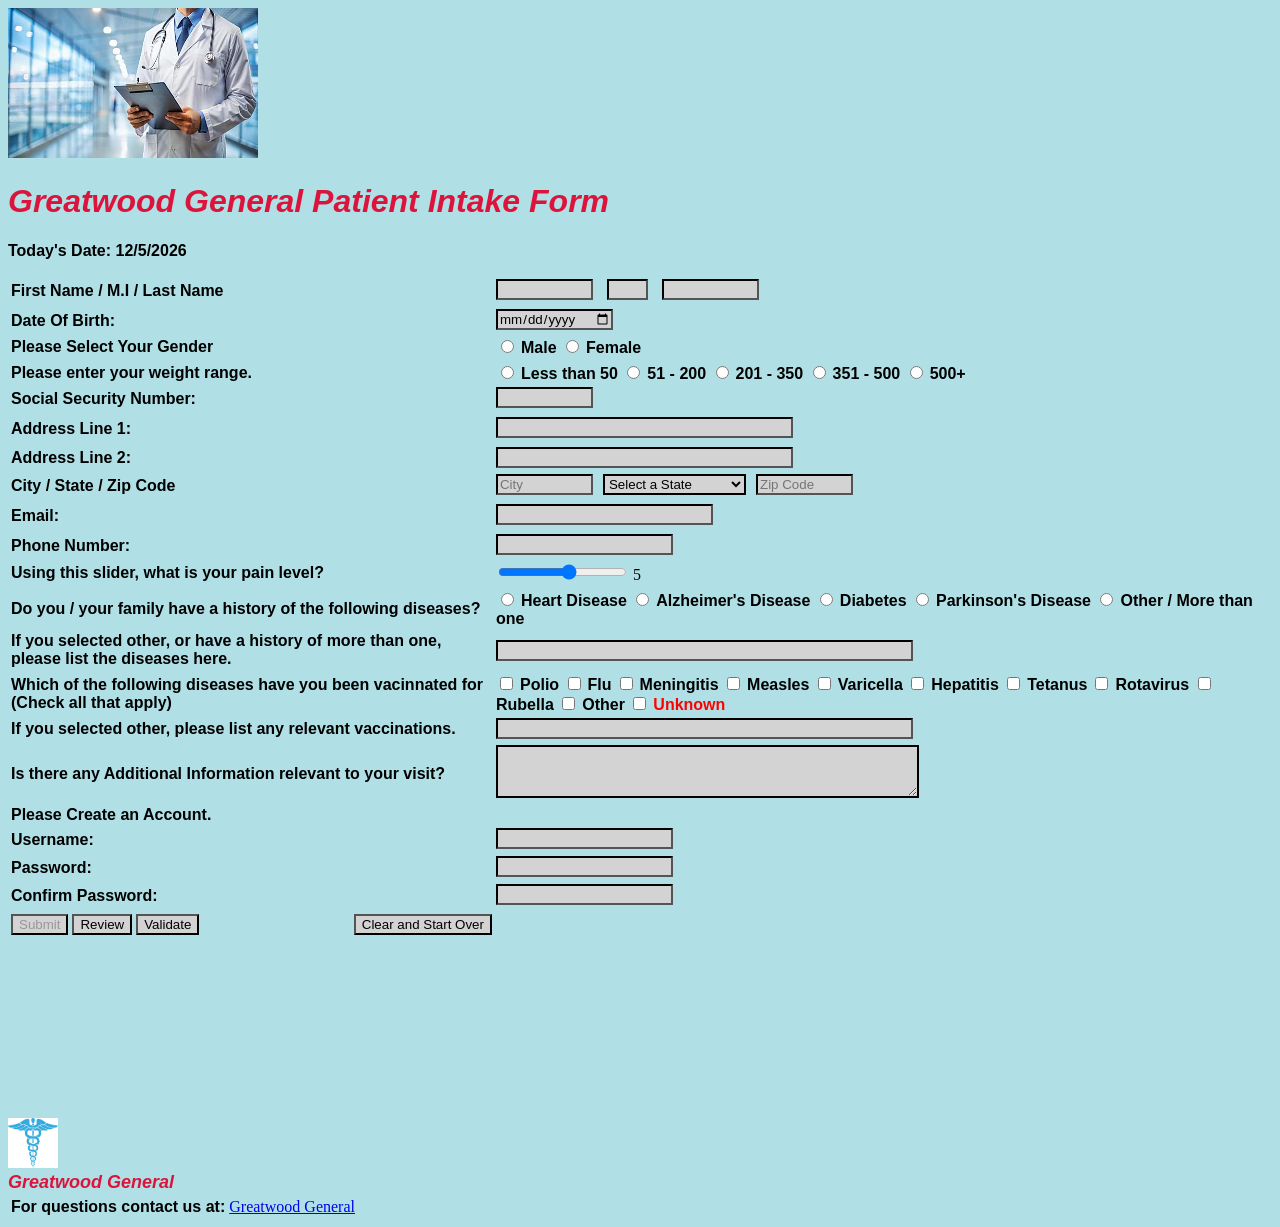
<file: index.html>
<!DOCTYPE html>
<!--
Program name: Greatwood General Patient Intake Form
Author: Eric Y Mendez
Date: 02/02/2026
Date last edited: 02/27/2026
Description: A Patient intake form for a hospital
-->
<html lang ='en'>
        <head>
                <link rel="stylesheet" href="Homework3.css">
                <script src="Homework3.js"></script>
        </head>
        <body>
                <img src="doctorPicture.jpeg" alt="Logo For Hospital" height = "150" width="250">
                <form id = "signup" action= 'thankyou3.html'>
                                <h1> Greatwood General Patient Intake Form </h1> 
                                <!-- Date, Date Javascript is at bottom -->
                                <p>Today's Date: <span id="date"></span></p>
                        <table>
                                <!-- Full Name -->
                                <tr>
                                <td><label for = 'FullName'> First Name / M.I / Last Name </label></td>
                                        <td>
                                <div class = "name-field">
                                <input type = "text" minlength = '1' maxlength = '30' size = '10' id = 'Fname' name = "First Name" 
                                Title = "Letters, dashes, and apostrophes only in First Name" 
                                pattern = "[a-zA-Z'-]{1-30}" onblur = "validateFname()" required>
                                <span class = 'error' id = "fname-error"></span>
                                </div>
                                <div class = "name-field">
                                <input type = "text" minlength = "1" maxlength = '1' size = '3' id = 'MI' name = "Middle Initial" 
                                title = "One letter only in Middle Initial" 
                                pattern = "[a-zA-Z]{1}" onblur = "validateMI()">
                                <span class = 'error' id = "MI-error"></span>
                                </div>
                                <div class = "name-field">
                                <input type = "text" minlength = "1" maxlength = '30' size = '10' id = 'Lname' name = "Last Name"
                                title = "Letters, dashes, and apostrophes only in Last Name" 
                                pattern = "[a-zA-Z'-]{1-30}" onblur = "validateLname()" required>
                                <span class = 'error' id = "Lname-error"></span>
                                </div>
                                        </td>
                                </tr>
                                <tr></tr>
                                <!-- DOB -->
                                <tr>
                                <td><label for = 'DOB'> Date Of Birth: </label></td>
                                <td><input type = "date" maxlength = '10' id = 'DOB' name = "Date Of Birth" placeholder = "MM/DD/YYYY" onblur = "validateDOB()" required>
                                <span class="error" id = "DOB-error"></span></td>
                                </tr>
                                <!-- Gender -->
                                <tr>
                                <td><label> Please Select Your Gender</label></td>
                                        <td><input type = 'radio' id = 'Male' name = 'Gender' value = 'Male' required>
                                        <label for = 'Male'> Male </label>
                                        <input type = 'radio' id = 'Female' name = 'Gender' value = 'Female'>
                                        <label for = 'Female'> Female </label></td>
                                </tr>
                                <tr></tr>
                                <!-- Weight -->
                                <tr>
                                <td><label for='weight'> Please enter your weight range.</label></td>
                                <td>
                                <input type='radio' name='Weight' id='less50' value='Less than 50' required>
                                <label for="less50"> Less than 50 </label>
                                <input type='radio' name='Weight' id='51-200' value='51 - 200'>
                                <label for='51-200'> 51 - 200 </label>
                                <input type='radio' name='Weight' id='201-350' value='201 - 350'>
                                <label for="201-350"> 201 - 350 </label>
                                <input type='radio' name='Weight' id='351-500' value='351 - 500'>
                                <label for='351-500'> 351 - 500 </label>
                                <input type='radio' name='Weight' id='500plus' value='500+'>
                                <label for="500plus"> 500+ </label>
                                </td>
                                </tr>
                                <!-- SSN -->
                                <tr>
                                <td><label for = 'SSN'> Social Security Number: </label></td>
                                <td><input type = "password" size = '10' maxlength = '11' id = 'SSN' name = "Social Security Number" title = "Numbers Only" onblur = "validateSSN()" required>
                                <span class = "error" id = "SSN-error"></span></td>
                                </tr>
                                <tr></tr>
                                <!-- Address Lines 1 and 2 -->
                                <tr>
                                <td><label for = 'AL1'> Address Line 1: </label></td>
                                <td><input type = "text" size = '35' maxlength = '30' id = 'AL1' name = "Address Line 1" title = "Letters, dashes and apostophes only" required onblur = "validateAL1()">
                                <span class = "error" id = "AL1-error"></span></td>
                                </tr>
                                <tr></tr>
                                <tr>
                                <td><label for = "AL2"> Address Line 2: </label></td>
                                <td><input type = "text" size = '35' maxlength = '30' id = 'AL2' name = "Address Line 2"></td>
                                </tr>
                                <tr></tr>
                                <!-- City -->
                                <tr>
                                <td><label>City / State / Zip Code</label></td>
                                <td>
                                <div class="CSZ-container">
                                <div class="CSZ-field">
                                <input type="text" size="10" maxlength="30" id="City" placeholder="City" onblur="validateCity()">
                                <span class="error" id="City-error"></span>
                                </div>
                                <select id="state" name = "State" required>
                                        <option value ="">Select a State</option>
                                        <option value="AL">Alabama</option>
                                        <option value="AK">Alaska</option>
                                        <option value="AZ">Arizona</option>
                                        <option value="AR">Arkansas</option>
                                        <option value="CA">California</option>
                                        <option value="CO">Colorado</option>
                                        <option value="CT">Connecticut</option>
                                        <option value="DE">Delaware</option>
                                        <option value="DC">District Of Columbia</option>
                                        <option value="FL">Florida</option>
                                        <option value="GA">Georgia</option>
                                        <option value="HI">Hawaii</option>
                                        <option value="ID">Idaho</option>
                                        <option value="IL">Illinois</option>
                                        <option value="IN">Indiana</option>
                                        <option value="IA">Iowa</option>
                                        <option value="KS">Kansas</option>
                                        <option value="KY">Kentucky</option>
                                        <option value="LA">Louisiana</option>
                                        <option value="ME">Maine</option>
                                        <option value="MD">Maryland</option>
                                        <option value="MA">Massachusetts</option>
                                        <option value="MI">Michigan</option>
                                        <option value="MN">Minnesota</option>
                                        <option value="MS">Mississippi</option>
                                        <option value="MO">Missouri</option>
                                        <option value="MT">Montana</option>
                                        <option value="NE">Nebraska</option>
                                        <option value="NV">Nevada</option>
                                        <option value="NH">New Hampshire</option>
                                        <option value="NJ">New Jersey</option>
                                        <option value="NM">New Mexico</option>
                                        <option value="NY">New York</option>
                                        <option value="NC">North Carolina</option>
                                        <option value="ND">North Dakota</option>
                                        <option value="OH">Ohio</option>
                                        <option value="OK">Oklahoma</option>
                                        <option value="OR">Oregon</option>
                                        <option value="PA">Pennsylvania</option>
                                        <option value="PR">Puerto Rico</option>
                                        <option value="RI">Rhode Island</option>
                                        <option value="SC">South Carolina</option>
                                        <option value="SD">South Dakota</option>
                                        <option value="TN">Tennessee</option>
                                        <option value="TX">Texas</option>
                                        <option value="UT">Utah</option>
                                        <option value="VT">Vermont</option>
                                        <option value="VA">Virginia</option>
                                        <option value="WA">Washington</option>
                                        <option value="WV">West Virginia</option>
                                        <option value="WI">Wisconsin</option>
                                        <option value="WY">Wyoming</option>
                                </select>
                                <div class="CSZ-field">
                                <input type="text" size="10" id="ZipCode" name = "Zip Code" maxlength="10" placeholder="Zip Code" onblur="validateZipCode()" required>
                                <span class="error" id="ZipCode-error"></span>
                                </div>
                                </div>
                                </td>
                                </tr>
                                <tr></tr>
                                <!-- Email Address -->
                                <tr>
                                <td><label for = 'Email'> Email: </label></td>
                                <td><input type = 'email' id = 'Email' name = "Email" size = '25' maxlength = '50' onblur="validateEmail()">
                                <span class = "error" id = "Email-error"></span></td>
                                </tr>
                                <tr></tr>
                                <!-- Phone Number -->
                                <tr>
                                <td><label>Phone Number:</label></td>
                                <td><input type = "text" name = "Phone Number" id = "phoneNum" title="Please enter your phone number" onblur="validatePhoneNumber()">
                                <span class = "error" id = "phoneNum-error"></span></td>
                                </tr>
                                <!-- Pain Slider -->
                                <tr>
                                <td><label for = 'pain'> Using this slider, what is your pain level? </label></td>
                                <td><input type = 'range' id = 'pain' name = "Range Slider" min = '1' max = '10' oninput = "rangeSliderLive(this.value)"> 
                                <span id = "painValue"> 5 </span></td>
                                </tr>
                                <tr></tr>
                                <!-- History -->
                                <tr>
                                <td><label> Do you / your family have a history of the following diseases? </label></td>
                                <td><input type = 'radio' name = 'History' id = 'heartDisease' value = "Heart Disease" required>
                                <label for = 'heartDisease'> Heart Disease </label>
                                <input type = 'radio' name = 'History' id = 'alzheimers' value = 'Alzheimers'>
                                <label for = 'alzheimers'> Alzheimer's Disease </label>
                                <input type = 'radio' name = 'History' id = 'diabetes' value = 'Diabetes'>
                                <label for = 'diabetes'> Diabetes </label>
                                <input type = 'radio' name = 'History' id = 'parkinsons' value = 'Parkinsons'>
                                <label for = 'parkinsons'> Parkinson's Disease </label>
                                <input type = 'radio' name = 'History' id = 'other' value = 'Other / More than one'>
                                <label for = 'other'> Other / More than one </label></td>
                                </tr>
                                <tr>
                                <td><label> If you selected other, or have a history of more than one, please list the diseases here. </label></td>
                                <td><input type = 'text' maxlength = '100' size = '50' id = 'otherTB' name = "Other diseases"></td>
                                </tr>
                                <tr></tr>
                                <!-- Checkbox -->
                                <tr>
                                <td><label> Which of the following diseases have you been vacinnated for (Check all that apply)</label></td>
                                <td><input type = 'checkbox' id = 'polio' name = 'Polio'>
                                <label for = "polio"> Polio </label>
                                <input type = 'checkbox' id = 'flu' name = 'Flu'>
                                <label for = "flu"> Flu</label>
                                <input type = 'checkbox' id = 'meningitis' name = 'Meningitis'>
                                <label for= "meningitis"> Meningitis </label>
                                <input type = 'checkbox' id = 'measles' name = 'Measles'>
                                <label for = "measles"> Measles </label>
                                <input type = 'checkbox' id = 'varicella' name = 'Varicella'>
                                <label for = "varicella"> Varicella </label>
                                <input type = 'checkbox' id = 'hepatitis' name = 'Hepatitis'>
                                <label for = "hepatitis"> Hepatitis </label>
                                <input type = 'checkbox' id = 'tetanus' name = 'Tetanus'>
                                <label for = "tetanus"> Tetanus</label>
                                <input type = 'checkbox' id = 'rotavirus' name = 'Rotavirus'>
                                <label for = "rotavirus"> Rotavirus </label>
                                <input type = 'checkbox' id = 'rubella' name = 'Rubella'>
                                <label for = "rubella"> Rubella </label>
                                <input type = 'checkbox' id = 'otherVaccine' name = 'otherVaccine'>
                                <label for = "otherVaccine"> Other </label>
                                <input type = "checkbox" id = 'unknown' name = 'unknown'>
                                <label for = "unknown" id = "unknown"> Unknown </label></td>
                                </tr>
                                <tr>
                                <td><label for = "otherVacinneTB"> If you selected other, please list any relevant vaccinations. </label></td>
                                <td><input type = "text" id = 'otherVaccineTB' name = "Other vaccinations textbox" size = '50'></td>
                                </tr>
                                <tr></tr>
                                <!-- Text Box -->
                                <tr>
                                <td><label for = 'textblock'> Is there any Additional Information relevant to your visit?</label></td>
                                <td><textarea name = 'Additional Information' rows = '3' cols = '50' required></textarea></td>
                                </tr>
                                <!-- Username and Password -->
                                <tr>
                                <td><label> Please Create an Account. </label></td>
                                </tr>
                                <td><label for = "userID"> Username: </label></td>
                                <td><input type = "text" id = "Username" Name = "Username" 
                                title = "Username must contain at least five letters and cannot begin with a number" onblur="validateUsername()">
                                <span class = "error" id = "Username-error"></span></td>
                                </tr>
                                <tr>
                                <td><label for = "userID"> Password: </label></td>
                                <td><input type = "password" id = "Password" maxlength = "30" name = "Password" 
                                title = "Password must cointin at least 10 characters, one uppercase letter, one number, one lowercase letter and one special character"
                                onblur="validatePass()"
                                oninput="validatePass()"
                                onfocus="validatePass()"
                                required>
                                <span class = "error" id="Password-error"></span></td>
                                </tr>
                                <tr>
                                <td><label for = "userID"> Confirm Password: </label></td>
                                <td><input type = "password" id = "passwordConfirm" name = "Password Confirmation " maxlength = "30"  
                                title = "Please Re-enter your password" 
                                onblur="confirmPass()"
                                oninput="confirmPass()"
                                onfocus="confirmPass()"
                                required>
                                <span class = "error" id = "cPass-error"></span></td>
                                </tr>
                                <tr></tr>
                                <!-- Submit Button, Clear Button and Review Button -->
                                <tr>
                                <td><input type = 'submit' id = "submit" value = 'Submit' disabled> 
                                <div style = "float: right;"><input type = 'Reset' id = "reset" value = 'Clear and Start Over'></div>
                                <input type="button" name = "review" value = "Review" onclick="reviewInput()">
                                <input type = "button" name = "validate" id = "validate" value = "Validate" onclick = "validateEverything()"></td>
                                </tr>
                                <!-- Date JavaScript-->
                        </table>
                        <div class = "pass-message">
                                <span id = "msg1"></span><br>
                                <span id = "msg2"></span><br>
                                <span id = "msg3"></span><br>
                                <span id = "msg4"></span><br>
                                <span id = "msg5"></span><br>
                                <span id = "msg6"></span><br>
                                <span id = "msg7"></span><br>
                                <span id = "cPass-error"></span><br>
                        </div>
                                <center>
                                        <p id = "showInput"></p>
                                </center>

                                <script>
                                        document.getElementById("date").innerHTML = new Date().toLocaleDateString();
                                </script>
                </form>
                                <!-- Footer -->
                                        <footer>
                                                <img src = "medicalPhoto.jpeg" alt = "pictureForFooter" height = "50" width = "50"><br>
                                                <head><link rel="stylesheet" href="Homework3.css"></head>
                                                        <table>
                                                                <tr>
                                                                        <label id = 'nameOfHospital'> Greatwood General </label>
                                                                </tr>
                                                                <tr>
                                                                        <td><label>For questions contact us at:</label></td>
                                                                        <td><a href="mailto:greatwoodgeneral@gmail.com">Greatwood General</a></td>
                                                                </tr>
                                                        </table>
                                        </footer>
                                        
                                        <div id = "alert-box">
                                                <div id = "alert-content">
                                                        <h4>Please fill out all the required information</h4>
                                                        <button id = "close-alert">Ok</button>
                                                </div>
                                        </div>
        </body>
</html>
</file>
<file: Homework3.css>
/*
Program name: Greatwood General Patient Intake Form
Author: Eric Y Mendez
Date: 2/02/2026
Date last edited: 02/27/2026
Description: A Patient intake form for a hospital
*/
body 
    {
            background-color: powderblue;
                }
                p
                    {
                            font-weight: bold;
                                    font-family: sans-serif;
                                        }
                                        h1
                                            {
                                                    color: crimson;
                                                            font-family: sans-serif;
                                                                    font-style: italic;
                                                                            font-weight: bold;
                                                                                }
                                                                                label
                                                                                    {
                                                                                            font-weight: bold;
                                                                                                    font-family: sans-serif;
                                                                                                        }
                                                                                                            #unknown
                                                                                                                        {
                                                                                                                                        color:red;
                                                                                                                                                    }
                                                                                                                                                    input  
                                                                                                                                                        {
                                                                                                                                                                font-family: sans-serif;
                                                                                                                                                                        background-color: lightgray;
                                                                                                                                                                                border-width: 2px;
                                                                                                                                                                                        border-color: black;
                                                                                                                                                                                            }
                                                                                                                                                                                            #Male
                                                                                                                                                                                                {
                                                                                                                                                                                                        accent-color: Blue;
                                                                                                                                                                                                            }
                                                                                                                                                                                                            #Female
                                                                                                                                                                                                                {
                                                                                                                                                                                                                        accent-color: DeepPink;
                                                                                                                                                                                                                            }
                                                                                                                                                                                                                            textarea 
                                                                                                                                                                                                                                {
                                                                                                                                                                                                                                        font-family: sans-serif;
                                                                                                                                                                                                                                                background-color: lightgray;
                                                                                                                                                                                                                                                        border-width: 2px;
                                                                                                                                                                                                                                                                border-color: black;
                                                                                                                                                                                                                                                                    }
                                                                                                                                                                                                                                                                    select 
                                                                                                                                                                                                                                                                        {
                                                                                                                                                                                                                                                                                font-family: sans-serif;
                                                                                                                                                                                                                                                                                        background-color: lightgray;
                                                                                                                                                                                                                                                                                                border-width: 2px;
                                                                                                                                                                                                                                                                                                        border-color: black;
                                                                                                                                                                                                                                                                                                            }
                                                                                                                                                                                                                                                                                                            #footer
                                                                                                                                                                                                                                                                                                                {
                                                                                                                                                                                                                                                                                                                        margin-top: 600px;
                                                                                                                                                                                                                                                                                                                            }
                                                                                                                                                                                                                                                                                                                            #nameOfHospital
                                                                                                                                                                                                                                                                                                                                {
                                                                                                                                                                                                                                                                                                                                        font-size: large;
                                                                                                                                                                                                                                                                                                                                                font-family: sans-serif;
                                                                                                                                                                                                                                                                                                                                                        font-style: italic;
                                                                                                                                                                                                                                                                                                                                                                font-weight: bold;
                                                                                                                                                                                                                                                                                                                                                                        color: crimson;
                                                                                                                                                                                                                                                                                                                                                                            }
                                                                                                                                                                                                                                                                                                                                                                            .name-field
                                                                                                                                                                                                                                                                                                                                                                                {
                                                                                                                                                                                                                                                                                                                                                                                        display: inline-block;
                                                                                                                                                                                                                                                                                                                                                                                                vertical-align: top;
                                                                                                                                                                                                                                                                                                                                                                                                        margin-right: 10px;
                                                                                                                                                                                                                                                                                                                                                                                                            }

                                                                                                                                                                                                                                                                                                                                                                                                            .error
                                                                                                                                                                                                                                                                                                                                                                                                                {
                                                                                                                                                                                                                                                                                                                                                                                                                        display: block;
                                                                                                                                                                                                                                                                                                                                                                                                                                color: red;
                                                                                                                                                                                                                                                                                                                                                                                                                                        font-size: 12px;
                                                                                                                                                                                                                                                                                                                                                                                                                                                margin-top: 3px;
                                                                                                                                                                                                                                                                                                                                                                                                                                                    }

                                                                                                                                                                                                                                                                                                                                                                                                                                                    .CSZ-container
                                                                                                                                                                                                                                                                                                                                                                                                                                                    {
                                                                                                                                                                                                                                                                                                                                                                                                                                                        display: flex;
                                                                                                                                                                                                                                                                                                                                                                                                                                                            align-items: flex-start;
                                                                                                                                                                                                                                                                                                                                                                                                                                                                gap: 10px;
                                                                                                                                                                                                                                                                                                                                                                                                                                                                }

                                                                                                                                                                                                                                                                                                                                                                                                                                                                .CSZ-field
                                                                                                                                                                                                                                                                                                                                                                                                                                                                {
                                                                                                                                                                                                                                                                                                                                                                                                                                                                    display: flex;
                                                                                                                                                                                                                                                                                                                                                                                                                                                                        flex-direction: column;
                                                                                                                                                                                                                                                                                                                                                                                                                                                                        }

                                                                                                                                                                                                                                                                                                                                                                                                                                                                        .pass-message
                                                                                                                                                                                                                                                                                                                                                                                                                                                                            {
                                                                                                                                                                                                                                                                                                                                                                                                                                                                                    text-align: right;
                                                                                                                                                                                                                                                                                                                                                                                                                                                                                            font-family: "optima", sans-serif;
                                                                                                                                                                                                                                                                                                                                                                                                                                                                                                    font-weight: normal;
                                                                                                                                                                                                                                                                                                                                                                                                                                                                                                            position: relative;
                                                                                                                                                                                                                                                                                                                                                                                                                                                                                                                    left: 100px;
                                                                                                                                                                                                                                                                                                                                                                                                                                                                                                                            background: transparent;
                                                                                                                                                                                                                                                                                                                                                                                                                                                                                                                                    padding: 10px;
                                                                                                                                                                                                                                                                                                                                                                                                                                                                                                                                            border-spacing: 2px;
                                                                                                                                                                                                                                                                                                                                                                                                                                                                                                                                                    border-radius: 20px;
                                                                                                                                                                                                                                                                                                                                                                                                                                                                                                                                                            color: red;
                                                                                                                                                                                                                                                                                                                                                                                                                                                                                                                                                                }

                                                                                                                                                                                                                                                                                                                                                                                                                                                                                                                                                                #review
                                                                                                                                                                                                                                                                                                                                                                                                                                                                                                                                                                    {
                                                                                                                                                                                                                                                                                                                                                                                                                                                                                                                                                                            margin-top: 5px;
                                                                                                                                                                                                                                                                                                                                                                                                                                                                                                                                                                                }

                                                                                                                                                                                                                                                                                                                                                                                                                                                                                                                                                                                table.output,
                                                                                                                                                                                                                                                                                                                                                                                                                                                                                                                                                                                tr.output,
                                                                                                                                                                                                                                                                                                                                                                                                                                                                                                                                                                                td.output
                                                                                                                                                                                                                                                                                                                                                                                                                                                                                                                                                                                    {
                                                                                                                                                                                                                                                                                                                                                                                                                                                                                                                                                                                            width: 500px;
                                                                                                                                                                                                                                                                                                                                                                                                                                                                                                                                                                                                    background-color: aqua;
                                                                                                                                                                                                                                                                                                                                                                                                                                                                                                                                                                                                            padding: 10px;
                                                                                                                                                                                                                                                                                                                                                                                                                                                                                                                                                                                                                    border-spacing: 2px;
                                                                                                                                                                                                                                                                                                                                                                                                                                                                                                                                                                                                                            border-radius: 20px;
                                                                                                                                                                                                                                                                                                                                                                                                                                                                                                                                                                                                                                    color: black;
                                                                                                                                                                                                                                                                                                                                                                                                                                                                                                                                                                                                                                        }

                                                                                                                                                                                                                                                                                                                                                                                                                                                                                                                                                                                                                                        td.outputdata
                                                                                                                                                                                                                                                                                                                                                                                                                                                                                                                                                                                                                                            {
                                                                                                                                                                                                                                                                                                                                                                                                                                                                                                                                                                                                                                                    width: 500px;
                                                                                                                                                                                                                                                                                                                                                                                                                                                                                                                                                                                                                                                            background-color: aqua;
                                                                                                                                                                                                                                                                                                                                                                                                                                                                                                                                                                                                                                                                    text-align: center;
                                                                                                                                                                                                                                                                                                                                                                                                                                                                                                                                                                                                                                                                            padding: 10px;
                                                                                                                                                                                                                                                                                                                                                                                                                                                                                                                                                                                                                                                                                    border-spacing: 2px;
                                                                                                                                                                                                                                                                                                                                                                                                                                                                                                                                                                                                                                                                                        }

                                                                                                                                                                                                                                                                                                                                                                                                                                                                                                                                                                                                                                                                                        #alert-box 
                                                                                                                                                                                                                                                                                                                                                                                                                                                                                                                                                                                                                                                                                        {
                                                                                                                                                                                                                                                                                                                                                                                                                                                                                                                                                                                                                                                                                            display: none;
                                                                                                                                                                                                                                                                                                                                                                                                                                                                                                                                                                                                                                                                                                position: fixed;
                                                                                                                                                                                                                                                                                                                                                                                                                                                                                                                                                                                                                                                                                                    z-index: 9999;
                                                                                                                                                                                                                                                                                                                                                                                                                                                                                                                                                                                                                                                                                                        left: 0;
                                                                                                                                                                                                                                                                                                                                                                                                                                                                                                                                                                                                                                                                                                            top: 0;
                                                                                                                                                                                                                                                                                                                                                                                                                                                                                                                                                                                                                                                                                                                width: 100%;
                                                                                                                                                                                                                                                                                                                                                                                                                                                                                                                                                                                                                                                                                                                    height: 100%;
                                                                                                                                                                                                                                                                                                                                                                                                                                                                                                                                                                                                                                                                                                                        overflow: auto;
                                                                                                                                                                                                                                                                                                                                                                                                                                                                                                                                                                                                                                                                                                                            background-color: transparent;
                                                                                                                                                                                                                                                                                                                                                                                                                                                                                                                                                                                                                                                                                                                            }
                                                                                                                                                                                                                                                                                                                                                                                                                                                                                                                                                                                                                                                                                                                            #alert-content
                                                                                                                                                                                                                                                                                                                                                                                                                                                                                                                                                                                                                                                                                                                            {
                                                                                                                                                                                                                                                                                                                                                                                                                                                                                                                                                                                                                                                                                                                                background-color: white;
                                                                                                                                                                                                                                                                                                                                                                                                                                                                                                                                                                                                                                                                                                                                    color: black;
                                                                                                                                                                                                                                                                                                                                                                                                                                                                                                                                                                                                                                                                                                                                        border-radius: 10px;
                                                                                                                                                                                                                                                                                                                                                                                                                                                                                                                                                                                                                                                                                                                                            width: 300px;
                                                                                                                                                                                                                                                                                                                                                                                                                                                                                                                                                                                                                                                                                                                                                height: 130px;
                                                                                                                                                                                                                                                                                                                                                                                                                                                                                                                                                                                                                                                                                                                                                    margin: auto;
                                                                                                                                                                                                                                                                                                                                                                                                                                                                                                                                                                                                                                                                                                                                                        margin-top: 20%;
                                                                                                                                                                                                                                                                                                                                                                                                                                                                                                                                                                                                                                                                                                                                                            padding: 30px;
                                                                                                                                                                                                                                                                                                                                                                                                                                                                                                                                                                                                                                                                                                                                                                text-align: center;
                                                                                                                                                                                                                                                                                                                                                                                                                                                                                                                                                                                                                                                                                                                                                                }

                                                                                                                                                                                                                                                                                                                                                                                                                                                                                                                                                                                                                                                                                                                                                                #alert-content h4 
                                                                                                                                                                                                                                                                                                                                                                                                                                                                                                                                                                                                                                                                                                                                                                {
                                                                                                                                                                                                                                                                                                                                                                                                                                                                                                                                                                                                                                                                                                                                                                    font-size: 20px;
                                                                                                                                                                                                                                                                                                                                                                                                                                                                                                                                                                                                                                                                                                                                                                        text-align: center;
                                                                                                                                                                                                                                                                                                                                                                                                                                                                                                                                                                                                                                                                                                                                                                            font-family: "optima", sans-serif;
                                                                                                                                                                                                                                                                                                                                                                                                                                                                                                                                                                                                                                                                                                                                                                                font-weight: normal;
                                                                                                                                                                                                                                                                                                                                                                                                                                                                                                                                                                                                                                                                                                                                                                                }


                                                                                                                                                                                                                                                                                                                                                                                                                                                                                                                                                                                                                                                                                                                                                                                #close-alert 
                                                                                                                                                                                                                                                                                                                                                                                                                                                                                                                                                                                                                                                                                                                                                                                {
                                                                                                                                                                                                                                                                                                                                                                                                                                                                                                                                                                                                                                                                                                                                                                                    background-color: white;
                                                                                                                                                                                                                                                                                                                                                                                                                                                                                                                                                                                                                                                                                                                                                                                        border-width: 1px;
                                                                                                                                                                                                                                                                                                                                                                                                                                                                                                                                                                                                                                                                                                                                                                                            border-style: solid;
                                                                                                                                                                                                                                                                                                                                                                                                                                                                                                                                                                                                                                                                                                                                                                                                color: black;
                                                                                                                                                                                                                                                                                                                                                                                                                                                                                                                                                                                                                                                                                                                                                                                                    border-color: black;
                                                                                                                                                                                                                                                                                                                                                                                                                                                                                                                                                                                                                                                                                                                                                                                                        font-size: 15px;
                                                                                                                                                                                                                                                                                                                                                                                                                                                                                                                                                                                                                                                                                                                                                                                                            font-weight: bold;
                                                                                                                                                                                                                                                                                                                                                                                                                                                                                                                                                                                                                                                                                                                                                                                                                height: 20px;
                                                                                                                                                                                                                                                                                                                                                                                                                                                                                                                                                                                                                                                                                                                                                                                                                    width: 80px;
                                                                                                                                                                                                                                                                                                                                                                                                                                                                                                                                                                                                                                                                                                                                                                                                                        border-radius: 20px;
                                                                                                                                                                                                                                                                                                                                                                                                                                                                                                                                                                                                                                                                                                                                                                                                                            cursor: pointer;
                                                                                                                                                                                                                                                                                                                                                                                                                                                                                                                                                                                                                                                                                                                                                                                                                                margin-top: 20px;
                                                                                                                                                                                                                                                                                                                                                                                                                                                                                                                                                                                                                                                                                                                                                                                                                                    text-align: center;
                                                                                                                                                                                                                                                                                                                                                                                                                                                                                                                                                                                                                                                                                                                                                                                                                                        font-family: "optima", sans-serif;
                                                                                                                                                                                                                                                                                                                                                                                                                                                                                                                                                                                                                                                                                                                                                                                                                                        }
</file>
